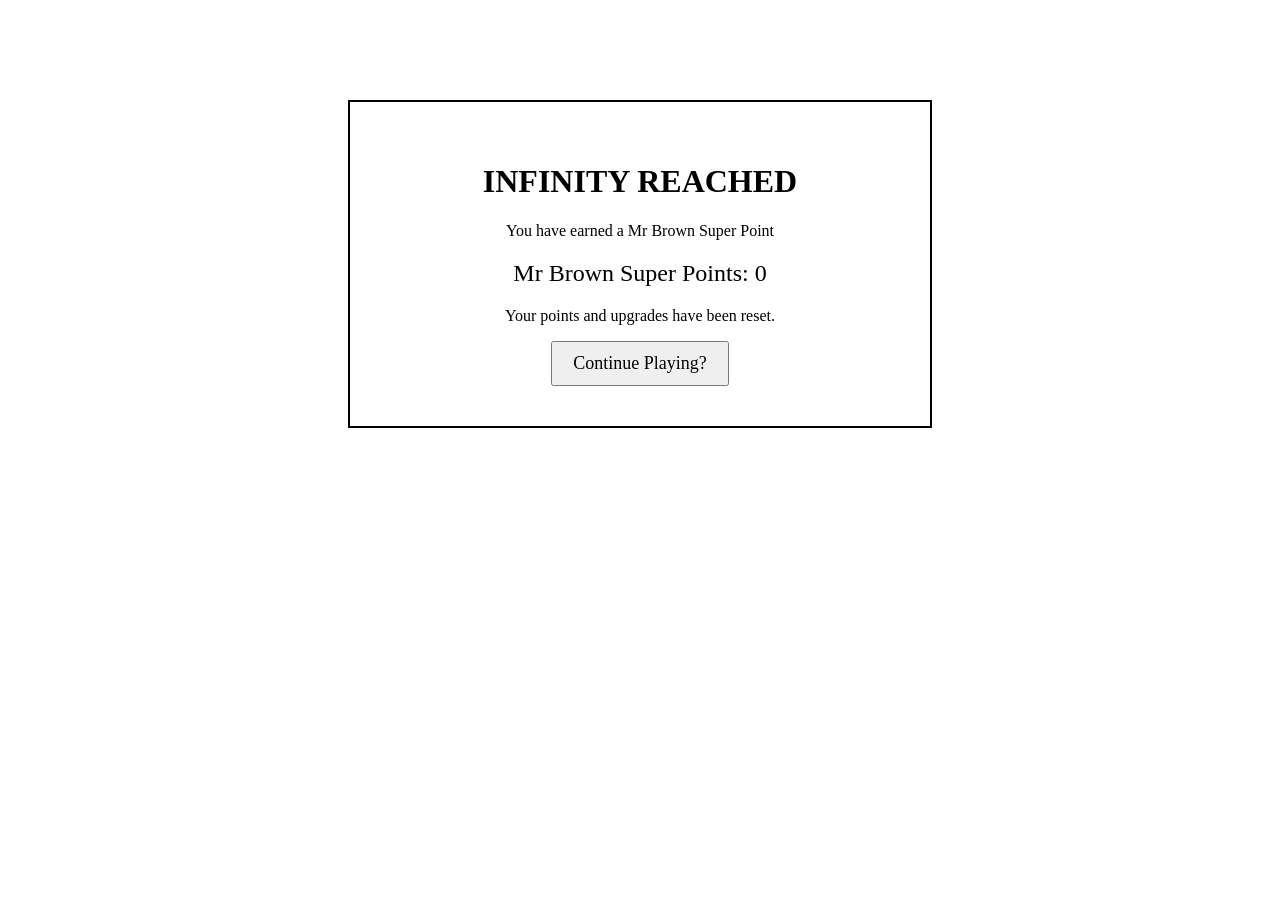
<file: infinity.html>
<!DOCTYPE html>
<html lang="en">
<head>
<meta charset="utf-8">
<title>Infinity Reached</title>
<style>
  body {
    margin: 0;
    font-family: 'Times New Roman', sans-serif;
    text-align: center;
    padding: 50px;
  }
  .box {
    border: 2px solid #000;
    padding: 40px;
    margin: 50px auto;
    max-width: 500px;
    background: #fff;
  }
  h1 {
    font-size: 32px;
  }
  .super-points {
    font-size: 24px;
    margin: 20px 0;
  }
  button {
    font-family: 'Times New Roman', sans-serif;
    font-size: 18px;
    padding: 10px 20px;
    cursor: pointer;
  }
</style>
</head>
<body>

<div class="box">
  <h1>INFINITY REACHED</h1>
  <p>You have earned a Mr Brown Super Point</p>
  <div class="super-points">Mr Brown Super Points: <span id="super-count">1</span></div>
  <p>Your points and upgrades have been reset.</p>
  <button onclick="goBack()">Continue Playing?</button>
</div>

<script>
  let superPoints = parseInt(localStorage.getItem('superPoints')) || 0;
  document.getElementById('super-count').textContent = superPoints;

  function goBack() {
    window.location.href = 'index.html';
  }
</script>

</body>
</html>
</file>
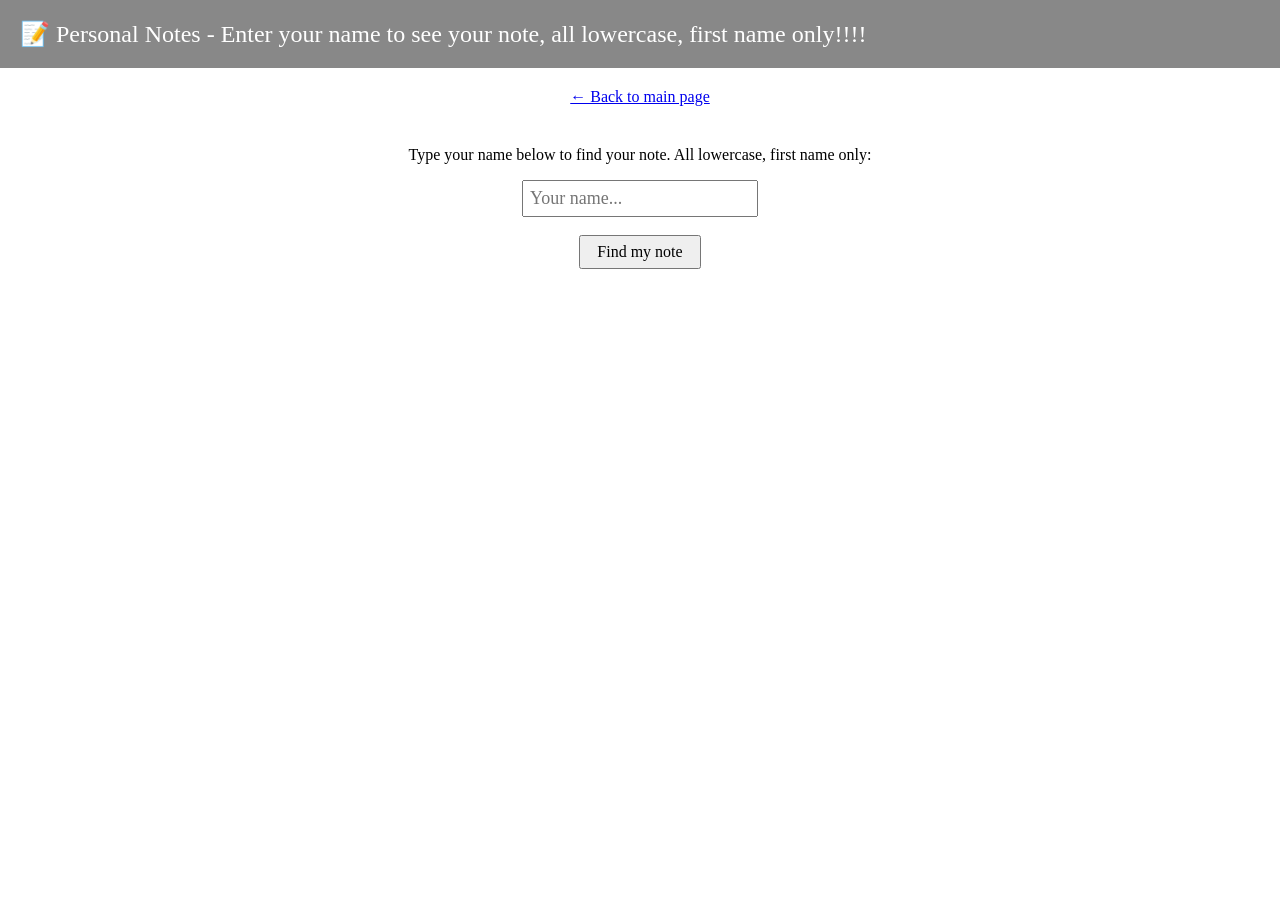
<file: notes.html>
<!DOCTYPE html>
<html lang="en">
<head>
<meta charset="utf-8">
<title>Personal Notes</title>
</head>
<body id="notes-body" style="margin:0;font-family:'Times New Roman',sans-serif;text-align:center;background:#fff;">

<div style="background:#888;color:white;padding:20px;font-size:24px;text-align:left;">
  📝 Personal Notes - Enter your name to see your note, all lowercase, first name only!!!!
</div>

<div style="margin-top:20px;">
  <a href="index.html" style="font-family:'Times New Roman',sans-serif;font-size:16px;">← Back to main page</a>
</div>

<div style="margin-top:40px;">
  <p>Type your name below to find your note. All lowercase, first name only:</p>
  <input type="text" id="name-input" placeholder="Your name..." style="font-family:'Times New Roman',sans-serif;font-size:18px;padding:6px;width:220px;">
  <br><br>
  <button onclick="lookupNote()" style="font-family:'Times New Roman',sans-serif;font-size:16px;padding:6px 16px;cursor:pointer;">Find my note</button>
</div>

<div id="note-output" style="margin-top:30px;font-size:20px;font-family:'Times New Roman',sans-serif;"></div>

<script>
  const savedBg = localStorage.getItem('bgColour');
  if (savedBg) document.getElementById('notes-body').style.background = savedBg;
  // i forgot so many peolpe bruh    fgdsfdf

  const notes = {
    "jj": "JJ, you are on the end of the row and also pretty cool",
    "marcus": "I like your hair",
    "hazel": "you are very kind when marking my tests, thank you.",
    "alfie": "One of you is my favourite alfie, fight to the death for that title",
    "matas": "I have nothing good to say about you",
    "james": "level 10 ohio gyatt. I'm gonna be honest bruh idk what makes you laugh",
    "kyle": "more like kylie hahahaha, do you get it, like kyle lee. Anyway kyle you are in the corner and your head is always blocked by someone",
    "cyrus": "imagine getting a question wrong LOL",
    "samuel": "i played football with you in year 4 and you were much better than me",
    "joseph": "you can solve a rubick's cube.. I think",
    "harry": "Harry I made up a character that shares a name with you, I call him hairy davies and he licks the top of people's heads",
    "johnny": "One of the chillest people i know",
    "ben": "2nd best house, passable",
    "hayden": "Hey Dennis HAHAHAHAHAHAHAHAHAHA",
    "benas": "Hello Benas",
    "alex": "You do not deserve a message, you cheated at smartrevise",
    "darsh": "Antonio asked me to tell you to stop taking his chocolates, 'they are for matthew', he said",
    "leo": "Hey Leo im gonna be honest bruh i dont know you that well",
    "matthew": "This file is twice the size as the other notes, I wonder why? Anyway you had the best house.",
    "steve": "If you are seeing this you let the class go on my website, thanks. Also cheers for the nomination sir i appreciate it",
    "miles": "You made the amazing realtime leaderboard for this amazing website. Miles Kilgas that is. I'm sorry Miles birks but you didnt help so you dont get mentioned"
  };


  function lookupNote() {
    const input = document.getElementById('name-input').value.trim();
    const output = document.getElementById('note-output');
    if (!input) {
      output.innerHTML = 'Please type your name!';
      return;
    }
    const key = input.toLowerCase();
    if (notes[key]) {
      output.innerHTML = '📬 ' + notes[key];
    } else {
      output.innerHTML = "What's up " + input + " I promise I didnt forget you.";
    }
  }

  // Allow pressing Enter
  document.getElementById('name-input').addEventListener('keydown', function(e) {
    if (e.key === 'Enter') lookupNote();
  });
</script>
</body>
</html>
</file>
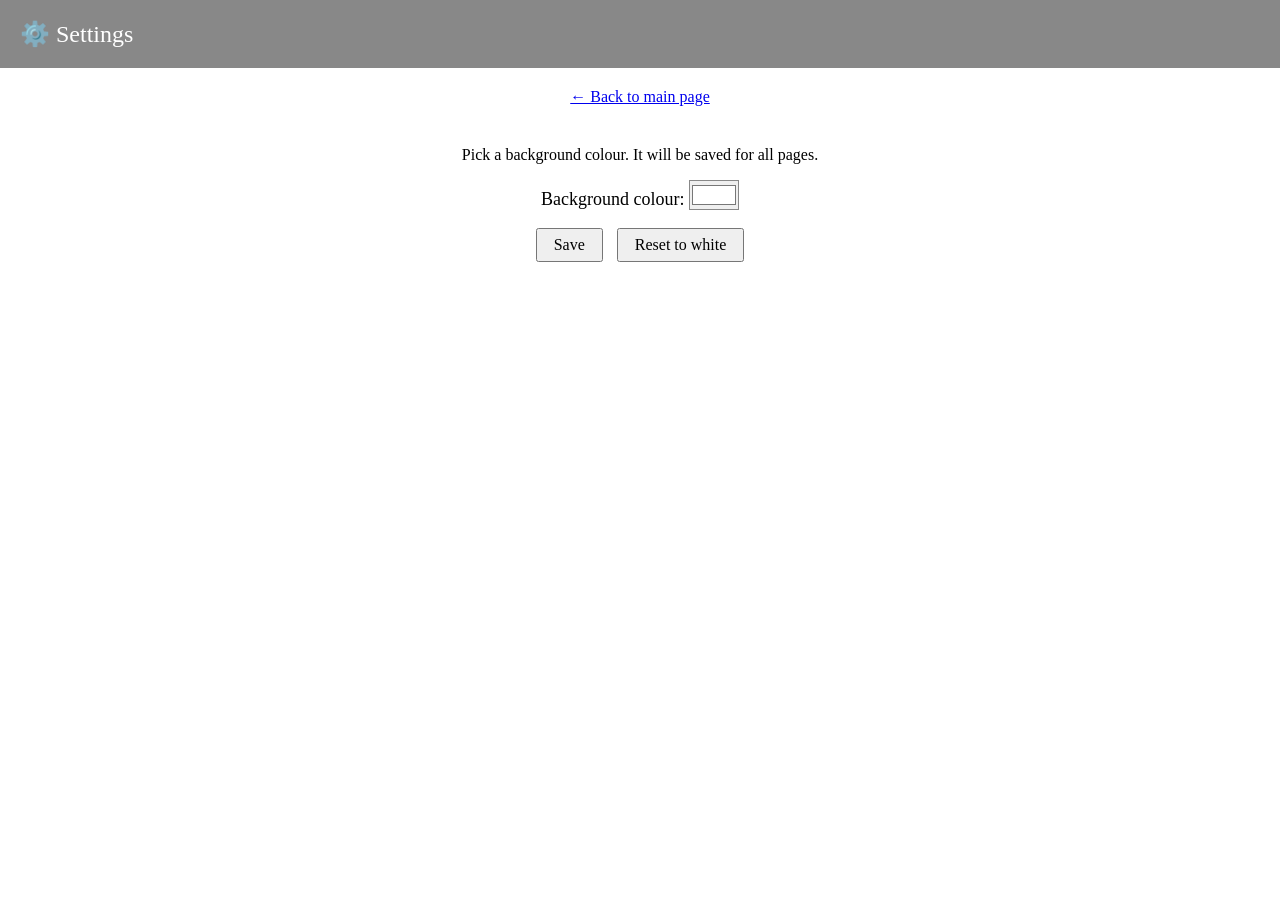
<file: settings.html>
<!DOCTYPE html>
<html lang="en">
<head>
<meta charset="utf-8">
<title>Settings</title>
</head>
<body id="settings-body" style="margin:0;font-family:'Times New Roman',sans-serif;text-align:center;background:#fff;">

<div style="background:#888;color:white;padding:20px;font-size:24px;text-align:left;">
  ⚙️ Settings
</div>

<div style="margin-top:20px;">
  <a href="index.html" style="font-family:'Times New Roman',sans-serif;font-size:16px;">← Back to main page</a>
</div>

<div style="margin-top:40px;">
  <p>Pick a background colour. It will be saved for all pages.</p>

  <label style="font-size:18px;">Background colour: </label>
  <input type="color" id="colour-picker" value="#ffffff" style="width:50px;height:30px;cursor:pointer;padding:0;border:1px solid #888;">

  <br><br>

  <button onclick="saveColour()" style="font-family:'Times New Roman',sans-serif;font-size:16px;padding:6px 16px;cursor:pointer;">Save</button>
  <button onclick="resetColour()" style="font-family:'Times New Roman',sans-serif;font-size:16px;padding:6px 16px;cursor:pointer;margin-left:10px;">Reset to white</button>

  <p id="save-msg" style="color:green;font-size:16px;"></p>
</div>

<script>
  const saved = localStorage.getItem('bgColour');
  if (saved) {
    document.getElementById('settings-body').style.background = saved;
    document.getElementById('colour-picker').value = saved;
  }

  document.getElementById('colour-picker').addEventListener('input', function() {
    document.getElementById('settings-body').style.background = this.value;
  });

  function saveColour() {
    const col = document.getElementById('colour-picker').value;
    localStorage.setItem('bgColour', col);
    document.getElementById('save-msg').textContent = 'Saved! ✅';
    setTimeout(() => document.getElementById('save-msg').textContent = '', 2000);
  }

  function resetColour() {
    localStorage.removeItem('bgColour');
    document.getElementById('colour-picker').value = '#ffffff';
    document.getElementById('settings-body').style.background = '#ffffff';
    document.getElementById('save-msg').textContent = 'Reset to white ✅';
    setTimeout(() => document.getElementById('save-msg').textContent = '', 2000);
  }
</script>
</body>
</html>
</file>
